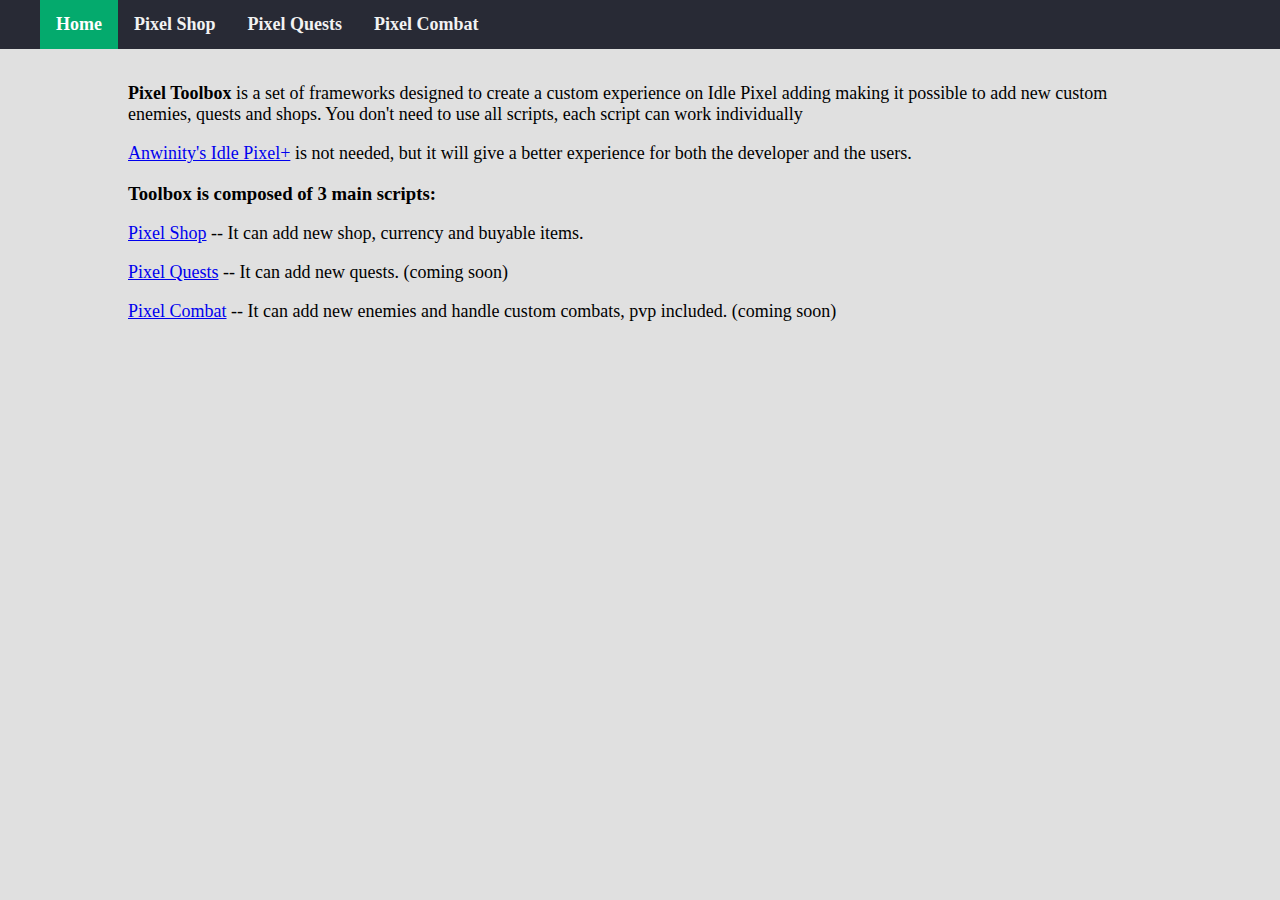
<file: index.html>
<!DOCTYPE html>
<html lang="en">
<head>
    <meta charset="UTF-8">
    <meta name="viewport" content="width=device-width, initial-scale=1.0">
	<link rel="stylesheet" href="CSS/style.css">
    <title>Pixel Toolbox</title>
</head>
<body>

<ul class="topnav">
	<a class="active" href="index.html">Home</a>
	<a href="shop.html">Pixel Shop</a>
	<a href="quests.html">Pixel Quests</a>
	<a href="combat.html">Pixel Combat</a>
</ul>
<div class="container">
	<p><b>Pixel Toolbox</b> is a set of frameworks designed to create a custom experience on Idle Pixel adding making it possible to add new custom enemies, quests and shops. You don't need to use all scripts, each script can work individually</p>
	<p><a href="https://anwinity.com/idlepixelplus/">Anwinity's Idle Pixel+</a> is not needed, but it will give a better experience for both the developer and the users.</p>
	<h3>Toolbox is composed of 3 main scripts:</h3>
	<p><a href="shop.html">Pixel Shop</a> -- It can add new shop, currency and buyable items.</p>
	<p><a href="quests.html">Pixel Quests</a> -- It can add new quests. (coming soon)</p>
	<p><a href="combat.html">Pixel Combat</a> -- It can add new enemies and handle custom combats, pvp included. (coming soon)</p>
</div>
</body>
</html>
</file>
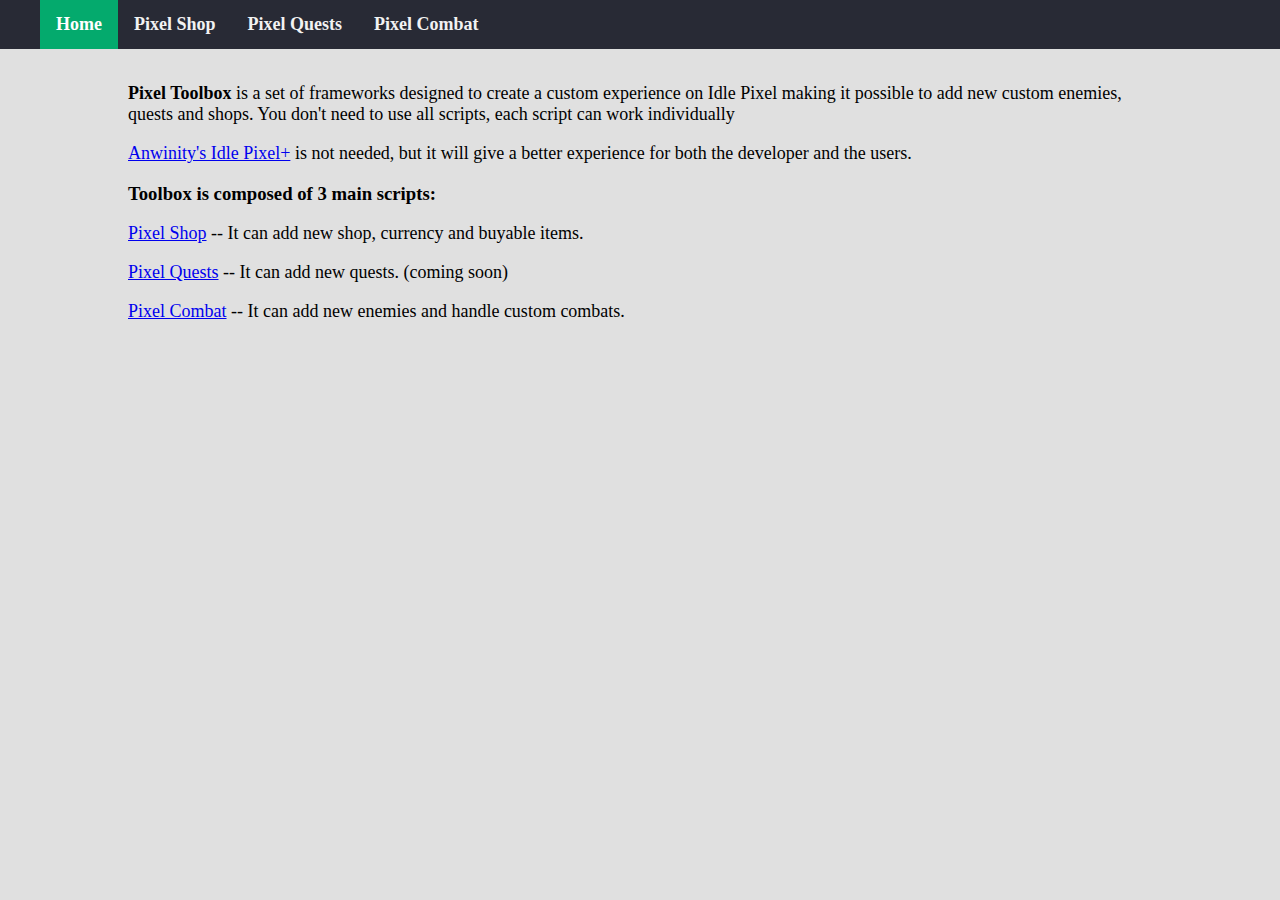
<file: Docs/index.html>
<!DOCTYPE html>
<html lang="en">
<head>
    <meta charset="UTF-8">
    <meta name="viewport" content="width=device-width, initial-scale=1.0">
	<link rel="stylesheet" href="CSS/style.css">
    <title>Pixel Toolbox</title>
</head>
<body>

<ul class="topnav">
	<a class="active" href="index.html">Home</a>
	<a href="shop.html">Pixel Shop</a>
	<a href="quests.html">Pixel Quests</a>
	<a href="combat.html">Pixel Combat</a>
</ul>
<div class="container">
	<p><b>Pixel Toolbox</b> is a set of frameworks designed to create a custom experience on Idle Pixel making it possible to add new custom enemies, quests and shops. You don't need to use all scripts, each script can work individually</p>
	<p><a href="https://anwinity.com/idlepixelplus/">Anwinity's Idle Pixel+</a> is not needed, but it will give a better experience for both the developer and the users.</p>
	<h3>Toolbox is composed of 3 main scripts:</h3>
	<p><a href="shop.html">Pixel Shop</a> -- It can add new shop, currency and buyable items.</p>
	<p><a href="quests.html">Pixel Quests</a> -- It can add new quests. (coming soon)</p>
	<p><a href="combat.html">Pixel Combat</a> -- It can add new enemies and handle custom combats.</p>
</div>
</body>
</html>
</file>
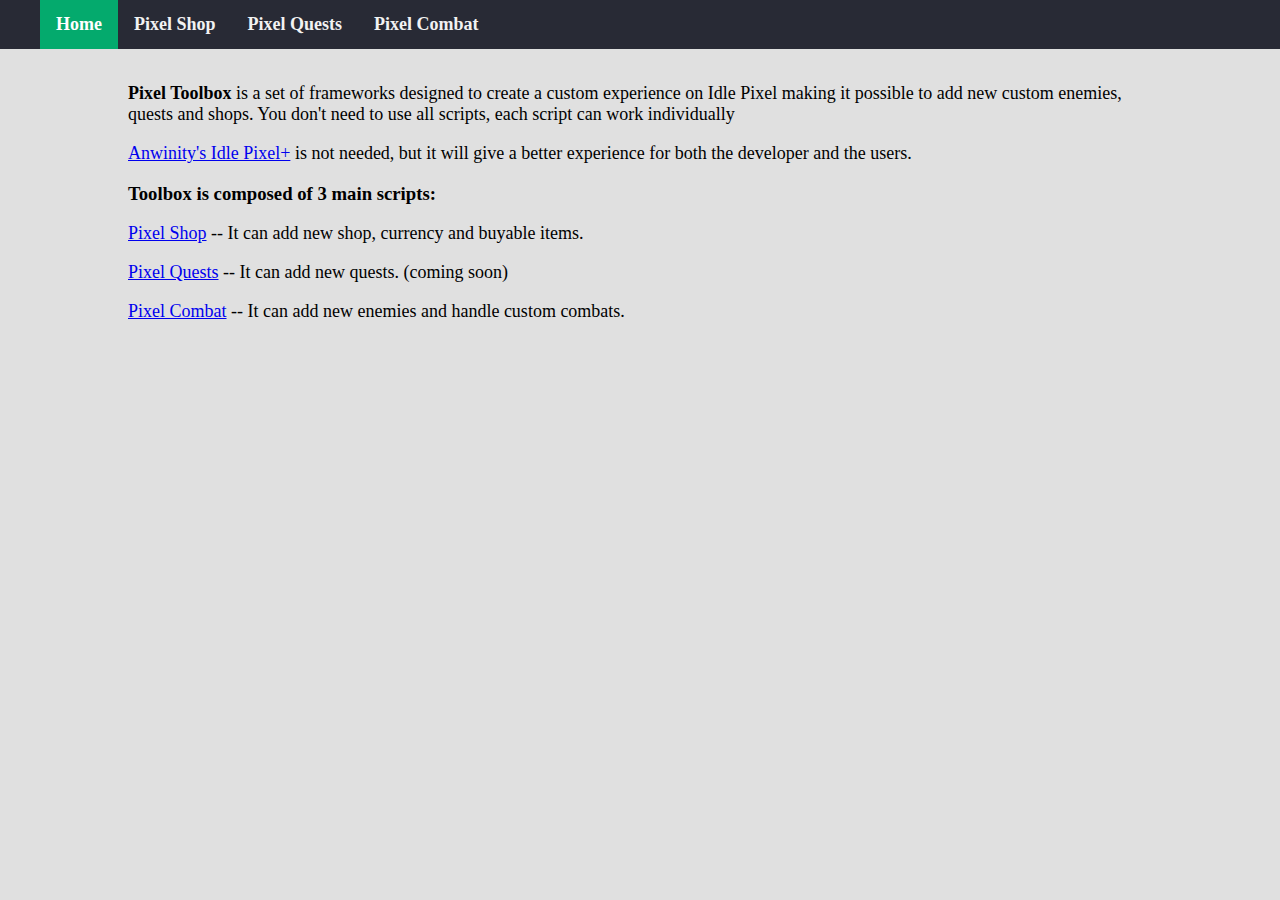
<file: docs/index.html>
<!DOCTYPE html>
<html lang="en">
<head>
    <meta charset="UTF-8">
    <meta name="viewport" content="width=device-width, initial-scale=1.0">
	<link rel="stylesheet" href="CSS/style.css">
    <title>Pixel Toolbox</title>
</head>
<body>

<ul class="topnav">
	<a class="active" href="index.html">Home</a>
	<a href="shop.html">Pixel Shop</a>
	<a href="quests.html">Pixel Quests</a>
	<a href="combat.html">Pixel Combat</a>
</ul>
<div class="container">
	<p><b>Pixel Toolbox</b> is a set of frameworks designed to create a custom experience on Idle Pixel making it possible to add new custom enemies, quests and shops. You don't need to use all scripts, each script can work individually</p>
	<p><a href="https://web.archive.org/web/20230607235057/https://anwinity.com/idlepixelplus/">Anwinity's Idle Pixel+</a> is not needed, but it will give a better experience for both the developer and the users.</p>
	<h3>Toolbox is composed of 3 main scripts:</h3>
	<p><a href="shop.html">Pixel Shop</a> -- It can add new shop, currency and buyable items.</p>
	<p><a href="quests.html">Pixel Quests</a> -- It can add new quests. (coming soon)</p>
	<p><a href="combat.html">Pixel Combat</a> -- It can add new enemies and handle custom combats.</p>
</div>
</body>
</html>
</file>
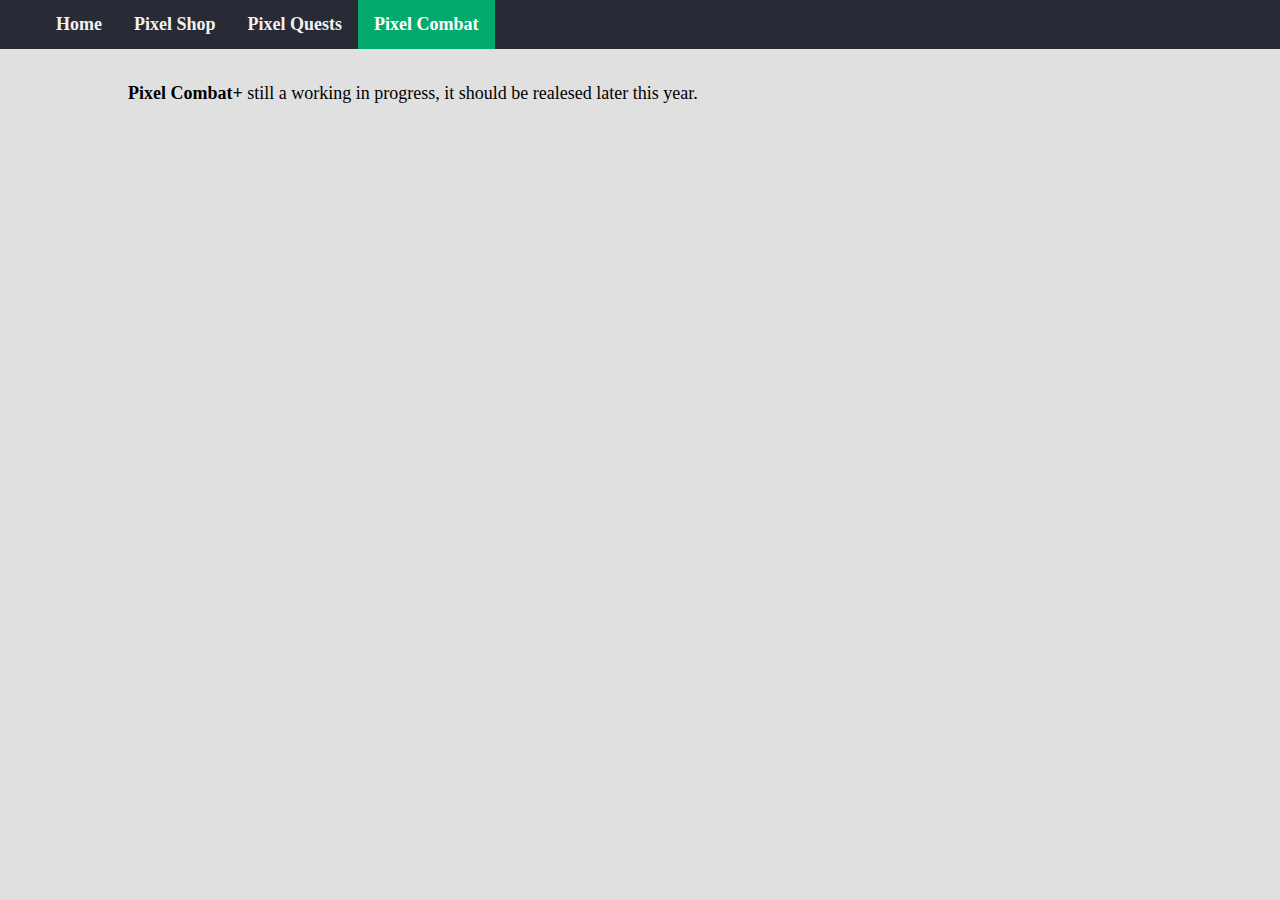
<file: combat.html>
<!DOCTYPE html>
<html lang="en">
<head>
    <meta charset="UTF-8">
    <meta name="viewport" content="width=device-width, initial-scale=1.0">
	<link rel="stylesheet" href="CSS/style.css">
    <title>Pixel Combat+</title>
</head>
<body>

<ul class="topnav">
	<a href="index.html">Home</a>
	<a href="shop.html">Pixel Shop</a>
	<a href="quests.html">Pixel Quests</a>
	<a class="active" href="combat.html">Pixel Combat</a>
</ul>
<div class="container">
<p><b>Pixel Combat+</b> still a working in progress, it should be realesed later this year.</p>
</body>
</html>
</file>
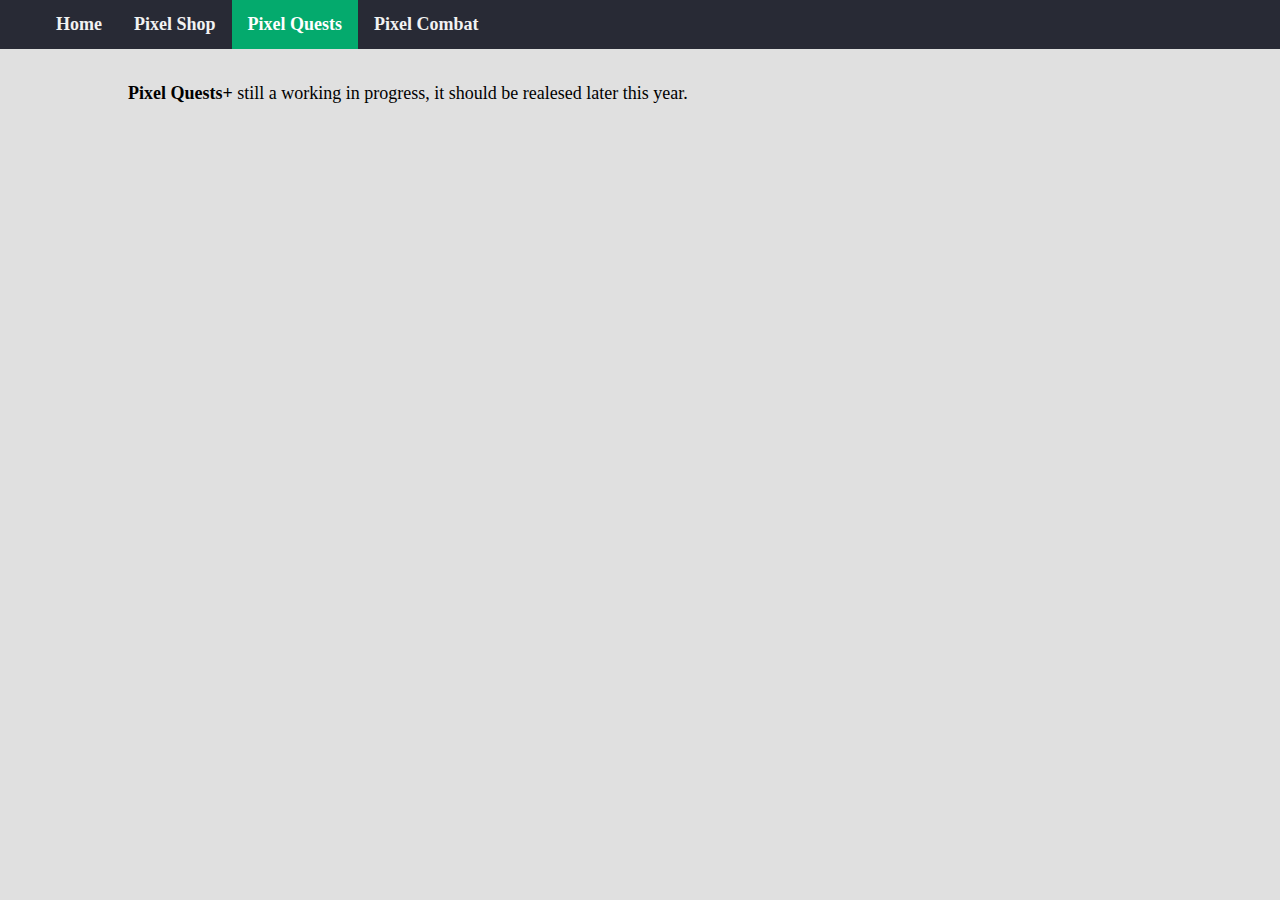
<file: quests.html>
<!DOCTYPE html>
<html lang="en">
<head>
    <meta charset="UTF-8">
    <meta name="viewport" content="width=device-width, initial-scale=1.0">
	<link rel="stylesheet" href="CSS/style.css">
    <title>Pixel Quests+</title>
</head>
<body>

<ul class="topnav">
	<a href="index.html">Home</a>
	<a href="shop.html">Pixel Shop</a>
	<a class="active" href="quests.html">Pixel Quests</a>
	<a href="combat.html">Pixel Combat</a>
</ul>
<div class="container">
	<p><b>Pixel Quests+</b> still a working in progress, it should be realesed later this year.</p>
</div>
</body>
</html>
</file>
<file: CSS/style.css>
/* Fonts*/
@font-face {
    font-family: 'EBGaramond';
    src: url('../Fonts/EBGaramond-VariableFont_wght.ttf') format('truetype');
 }

/* Body Element*/
body {
	background: #E0E0E0;
	margin: 0;
	min-height: 100vh;
	display: flex;
	flex-direction: column;
}

.container {
	width: 80%;
	margin-left: 10%;
}

p {
	font-size:18px;
	margin-left: auto;
    margin-right: auto;
}

/* No more purple links*/
a:visited {
  color: blue;
}

/* Add a black background color to the top navigation */
.topnav {
	background-color: #282A35;
	overflow: hidden;
	position: sticky;
	top: 0;
	margin-top: 0;
}

/* Style the links inside the navigation bar */
.topnav a {
	float: left;
	color: #f2f2f2;
	text-align: center;
	padding: 14px 16px;
	text-decoration: none;
	font-size: 18px;
	font-weight: 700;
}

/* Change the color of links on hover */
.topnav a:hover {
	background-color: #ddd;
	color: black;
}

/* Add a color to the active/current link */
.topnav a.active {
	background-color: #04AA6D;
	color: white;
}
</file>
<file: Docs/CSS/style.css>
/* Fonts*/
@font-face {
    font-family: 'EBGaramond';
    src: url('../Fonts/EBGaramond-VariableFont_wght.ttf') format('truetype');
 }

/* Body Element*/
body {
	background: #E0E0E0;
	margin: 0;
	min-height: 100vh;
	display: flex;
	flex-direction: column;
}

.container {
	width: 80%;
	margin-left: 10%;
}

p {
	font-size:18px;
	margin-left: auto;
    margin-right: auto;
}

/* No more purple links*/
a:visited {
  color: blue;
}

/* Add a black background color to the top navigation */
.topnav {
	background-color: #282A35;
	overflow: hidden;
	position: sticky;
	top: 0;
	margin-top: 0;
}

/* Style the links inside the navigation bar */
.topnav a {
	float: left;
	color: #f2f2f2;
	text-align: center;
	padding: 14px 16px;
	text-decoration: none;
	font-size: 18px;
	font-weight: 700;
}

/* Change the color of links on hover */
.topnav a:hover {
	background-color: #ddd;
	color: black;
}

/* Add a color to the active/current link */
.topnav a.active {
	background-color: #04AA6D;
	color: white;
}

html {
  scroll-behavior: smooth;
  /*Adds smooth scrolling instead of snapping to element*/
}
</file>
<file: docs/CSS/style.css>
/* Fonts*/
@font-face {
    font-family: 'EBGaramond';
    src: url('../Fonts/EBGaramond-VariableFont_wght.ttf') format('truetype');
 }

/* Body Element*/
body {
	background: #E0E0E0;
	margin: 0;
	min-height: 100vh;
	display: flex;
	flex-direction: column;
}

.container {
	width: 80%;
	margin-left: 10%;
}

p {
	font-size:18px;
	margin-left: auto;
    margin-right: auto;
}

/* No more purple links*/
a:visited {
  color: blue;
}

/* Add a black background color to the top navigation */
.topnav {
	background-color: #282A35;
	overflow: hidden;
	position: sticky;
	top: 0;
	margin-top: 0;
}

/* Style the links inside the navigation bar */
.topnav a {
	float: left;
	color: #f2f2f2;
	text-align: center;
	padding: 14px 16px;
	text-decoration: none;
	font-size: 18px;
	font-weight: 700;
}

/* Change the color of links on hover */
.topnav a:hover {
	background-color: #ddd;
	color: black;
}

/* Add a color to the active/current link */
.topnav a.active {
	background-color: #04AA6D;
	color: white;
}

html {
  scroll-behavior: smooth;
  /*Adds smooth scrolling instead of snapping to element*/
}
</file>
